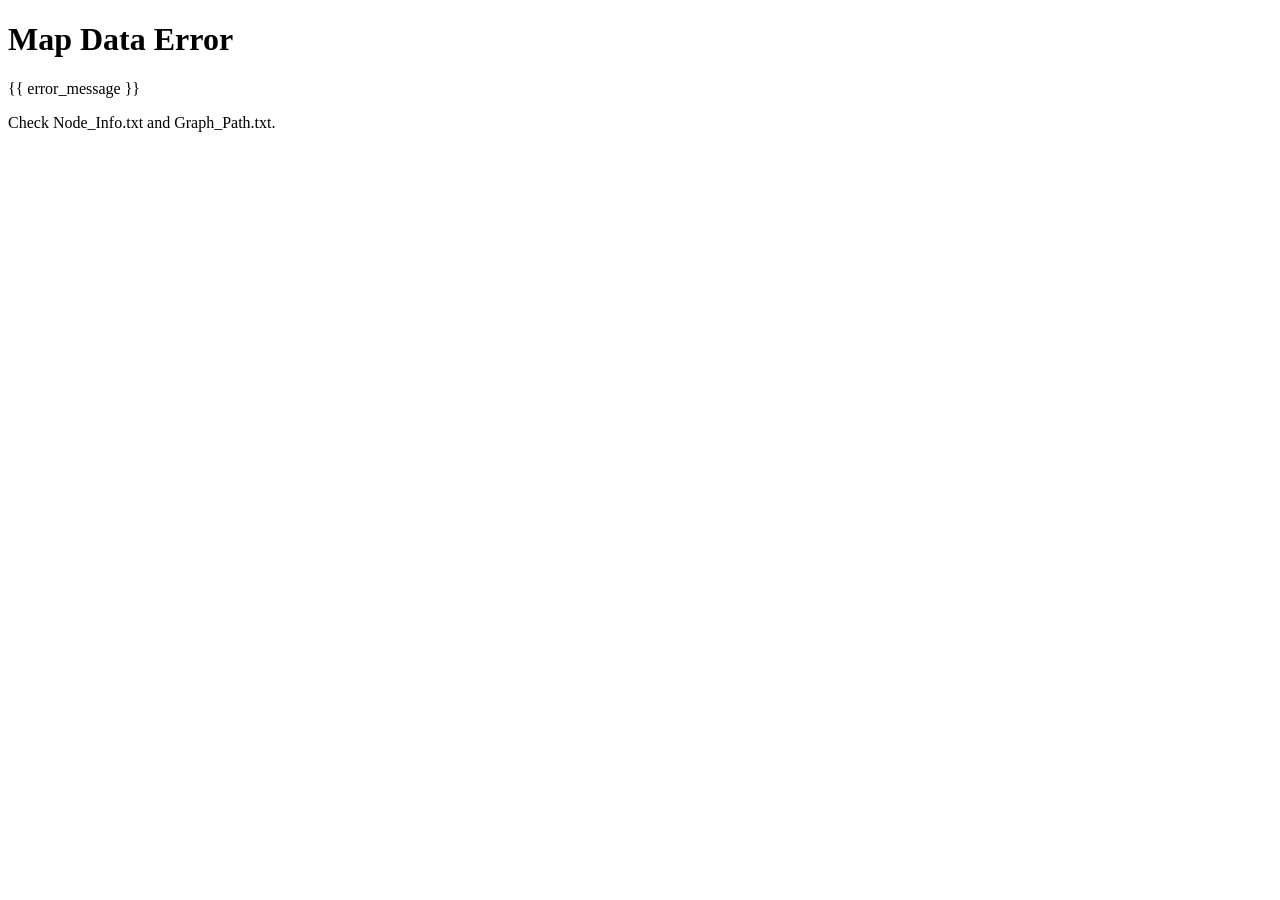
<file: day8/pathfinding_project/templates/map_error.html>
<!doctype html>
<html lang="en">
<head>
    <meta charset="utf-8">
    <title>Map Data Error</title>
</head>
<body>
    <h1>Map Data Error</h1>
    <p>{{ error_message }}</p>
    <p>Check Node_Info.txt and Graph_Path.txt.</p>
</body>
</html>
</file>
